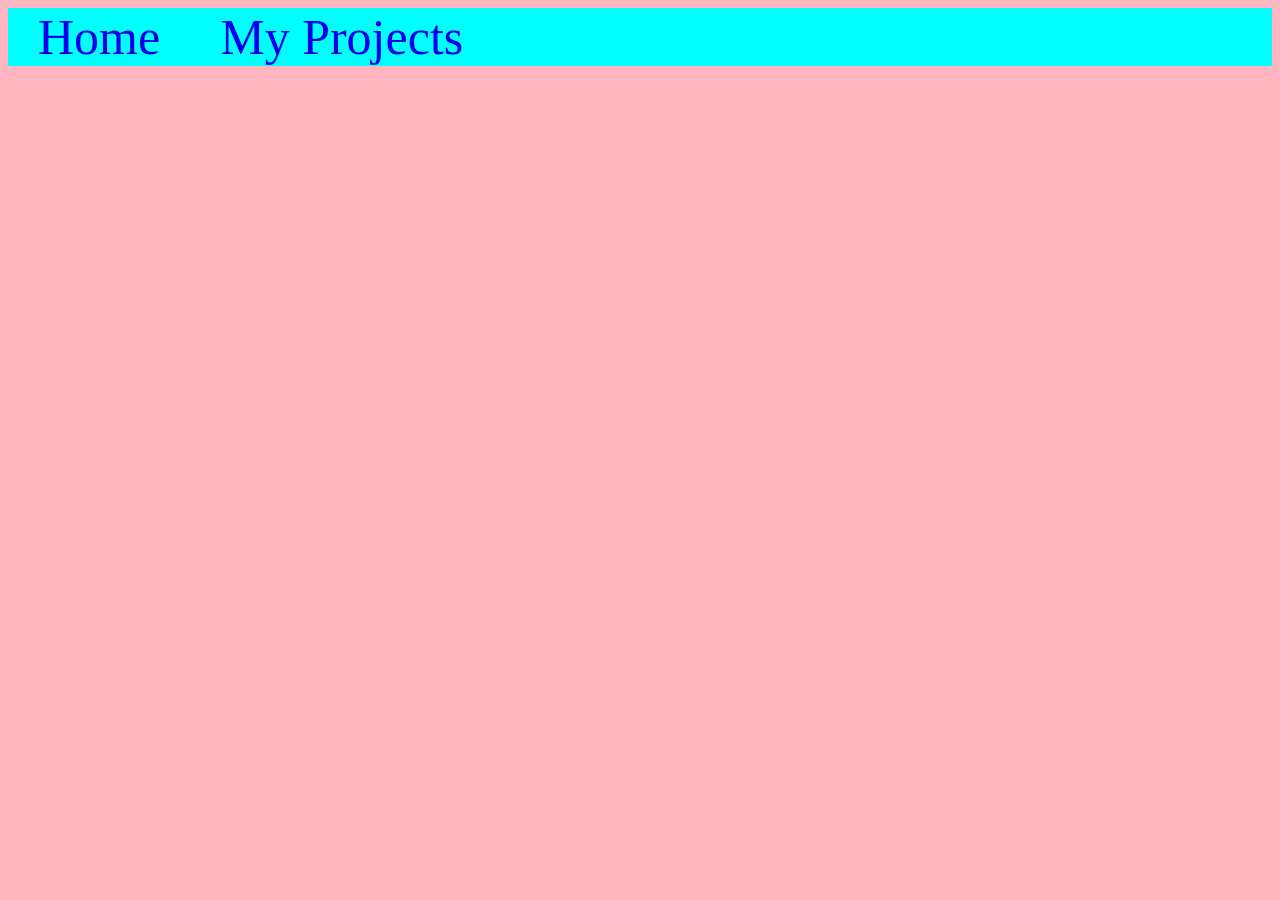
<file: projects.html>
<!doctype html>
<html>
<head>
	
<meta charset="utf-8">
<title>project.html</title>
<link href="Style.css" rel="stylesheet" type="text/css">
</head>

<body>
	<nav>
	<ul>
		<li><a href="index.html">Home</a></li>
		<li><a href="myprojects.html">My Projects</a></li>
		</ul>
		
</nav>
	<br>
	<br>
	<br>
	<br>
	<iframe width="392" height="620" style="border: 0px;" src="https://studio.code.org/projects/applab/ecf83c7b-1816-4e65-b77a-909a7a4954e2/embed"></iframe>
	<iframe width="392" height="620" style="border: 0px;" src="https://studio.code.org/projects/applab/41368f5c-0112-4e1f-939d-4c855875a15e/embed"></iframe>
	<iframe width="392" height="620" style="border: 0px;" src="https://studio.code.org/projects/applab/ed27f214-5484-4a10-a7d4-3e66c332b34b/embed"></iframe>
	
</body>
</html>
</file>
<file: Style.css>
@charset "utf-8";

body {
	background-color: lightpink;

}
h1 {
	font-size: 80; 
}
img {
	border: 25px dotted #FFDD4F;
}
img:hover {
	border: 25px dotted #F8F799;
}
nav {
	font-size: 50px;
	font-family: "Honk";
	text-decoration-color: #000000;
}
nav a {
	text-decoration: none;
	padding: 9px 30px;
	font-family: "Honk";
}
/* Removes default list bullets, margins, and padding */
nav ul {
  list-style-type: none;
  margin: 0;
  text-align: center;
  padding:0;
  display: flex; /* Aligns list items horizontally */
  background-color:aqua;
}
</file>
